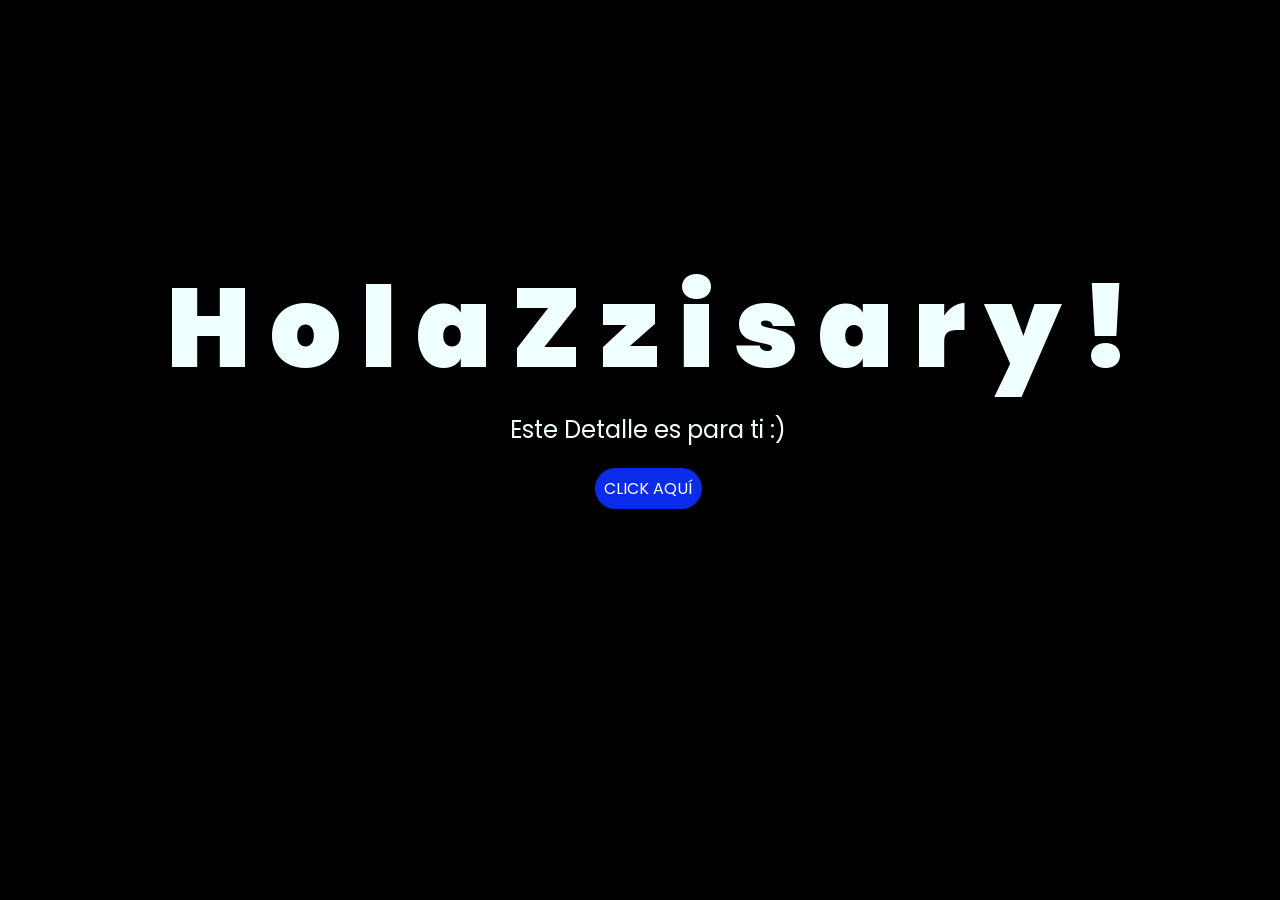
<file: index.html>
<!DOCTYPE html>
<html lang="es">

<head>
    <meta charset="UTF-8">
    <meta http-equiv="X-UA-Compatible" content="IE=edge">
    <meta name="viewport" content="width=device-width, initial-scale=1.0">
    <link rel="stylesheet" href="css/style.css">
    <link rel="icon" href="imagen/flowers.png" type="image/x-icon">
    <title>Flowers</title>
</head>

<body>
    <div class="greetings">
        <span>H</span>
        <span>o</span>
        <span>l</span>
        <span>a</span>
        <span>Z</span>
        <span>z</span>
        <span>i</span>
        <span>s</span>
        <span>a</span>
        <span>r</span>
        <span>y</span>
        <span>!</span>
    </div>
    <div class="description">
        <span>Este Detalle es para ti :)</span>
    </div>
    <div class="button">
        <button class="botones">
            <a href="flores.html" style="color: #fff;">CLICK AQUÍ</a>
        </button>
    </div>

</body>

</html>
</file>
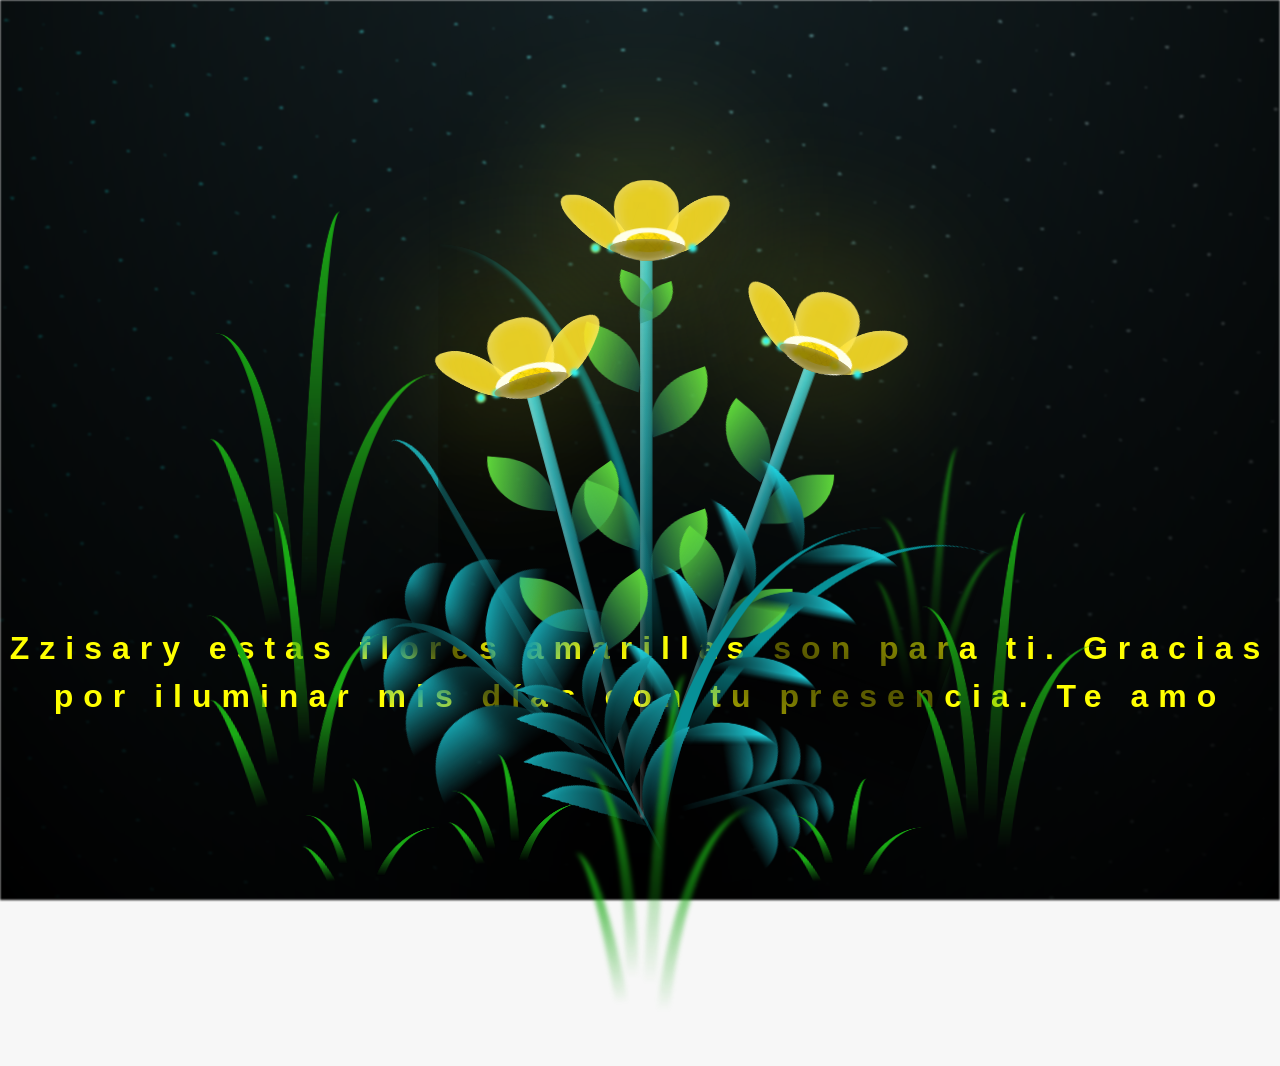
<file: flores.html>
<!DOCTYPE html>
<html lang="es">
  <head>
    <meta charset="UTF-8" />
    <meta http-equiv="X-UA-Compatible" content="IE=edge" />
    <meta name="viewport" content="width=device-width, initial-scale=1.0" />
    <link rel="stylesheet" href="css/main.css" />
    <link rel="icon" href="imagen/flowers.png" type="image/x-icon" />
    <title>Flower</title>
  </head>
  <body class="container">
    <audio src="sonido/Ed Sheeran - Perfect.mp3" autoplay></audio>
    <div id="lyrics">
     
    </div>
    <h1 class="titulo">Zzisary estas flores amarillas son para ti. Gracias por iluminar mis días con tu presencia. Te amo</h1>
  
    <div class="night"></div>
    <div class="flowers">
      <div class="flower flower--1">
        <div class="flower__leafs flower__leafs--1">
          <div class="flower__leaf flower__leaf--1"></div>
          <div class="flower__leaf flower__leaf--2"></div>
          <div class="flower__leaf flower__leaf--3"></div>
          <div class="flower__leaf flower__leaf--4"></div>
          <div class="flower__white-circle"></div>

          <div class="flower__light flower__light--1"></div>
          <div class="flower__light flower__light--2"></div>
          <div class="flower__light flower__light--3"></div>
          <div class="flower__light flower__light--4"></div>
          <div class="flower__light flower__light--5"></div>
          <div class="flower__light flower__light--6"></div>
          <div class="flower__light flower__light--7"></div>
          <div class="flower__light flower__light--8"></div>
        </div>
        <div class="flower__line">
          <div class="flower__line__leaf flower__line__leaf--1"></div>
          <div class="flower__line__leaf flower__line__leaf--2"></div>
          <div class="flower__line__leaf flower__line__leaf--3"></div>
          <div class="flower__line__leaf flower__line__leaf--4"></div>
          <div class="flower__line__leaf flower__line__leaf--5"></div>
          <div class="flower__line__leaf flower__line__leaf--6"></div>
        </div>
      </div>

      <div class="flower flower--2">
        <div class="flower__leafs flower__leafs--2">
          <div class="flower__leaf flower__leaf--1"></div>
          <div class="flower__leaf flower__leaf--2"></div>
          <div class="flower__leaf flower__leaf--3"></div>
          <div class="flower__leaf flower__leaf--4"></div>
          <div class="flower__white-circle"></div>

          <div class="flower__light flower__light--1"></div>
          <div class="flower__light flower__light--2"></div>
          <div class="flower__light flower__light--3"></div>
          <div class="flower__light flower__light--4"></div>
          <div class="flower__light flower__light--5"></div>
          <div class="flower__light flower__light--6"></div>
          <div class="flower__light flower__light--7"></div>
          <div class="flower__light flower__light--8"></div>
        </div>
        <div class="flower__line">
          <div class="flower__line__leaf flower__line__leaf--1"></div>
          <div class="flower__line__leaf flower__line__leaf--2"></div>
          <div class="flower__line__leaf flower__line__leaf--3"></div>
          <div class="flower__line__leaf flower__line__leaf--4"></div>
        </div>
      </div>

      <div class="flower flower--3">
        <div class="flower__leafs flower__leafs--3">
          <div class="flower__leaf flower__leaf--1"></div>
          <div class="flower__leaf flower__leaf--2"></div>
          <div class="flower__leaf flower__leaf--3"></div>
          <div class="flower__leaf flower__leaf--4"></div>
          <div class="flower__white-circle"></div>

          <div class="flower__light flower__light--1"></div>
          <div class="flower__light flower__light--2"></div>
          <div class="flower__light flower__light--3"></div>
          <div class="flower__light flower__light--4"></div>
          <div class="flower__light flower__light--5"></div>
          <div class="flower__light flower__light--6"></div>
          <div class="flower__light flower__light--7"></div>
          <div class="flower__light flower__light--8"></div>
        </div>
        <div class="flower__line">
          <div class="flower__line__leaf flower__line__leaf--1"></div>
          <div class="flower__line__leaf flower__line__leaf--2"></div>
          <div class="flower__line__leaf flower__line__leaf--3"></div>
          <div class="flower__line__leaf flower__line__leaf--4"></div>
        </div>
      </div>

      <div class="grow-ans" style="--d: 1.2s">
        <div class="flower__g-long">
          <div class="flower__g-long__top"></div>
          <div class="flower__g-long__bottom"></div>
        </div>
      </div>

      <div class="growing-grass">
        <div class="flower__grass flower__grass--1">
          <div class="flower__grass--top"></div>
          <div class="flower__grass--bottom"></div>
          <div class="flower__grass__leaf flower__grass__leaf--1"></div>
          <div class="flower__grass__leaf flower__grass__leaf--2"></div>
          <div class="flower__grass__leaf flower__grass__leaf--3"></div>
          <div class="flower__grass__leaf flower__grass__leaf--4"></div>
          <div class="flower__grass__leaf flower__grass__leaf--5"></div>
          <div class="flower__grass__leaf flower__grass__leaf--6"></div>
          <div class="flower__grass__leaf flower__grass__leaf--7"></div>
          <div class="flower__grass__leaf flower__grass__leaf--8"></div>
          <div class="flower__grass__overlay"></div>
        </div>
      </div>

      <div class="growing-grass">
        <div class="flower__grass flower__grass--2">
          <div class="flower__grass--top"></div>
          <div class="flower__grass--bottom"></div>
          <div class="flower__grass__leaf flower__grass__leaf--1"></div>
          <div class="flower__grass__leaf flower__grass__leaf--2"></div>
          <div class="flower__grass__leaf flower__grass__leaf--3"></div>
          <div class="flower__grass__leaf flower__grass__leaf--4"></div>
          <div class="flower__grass__leaf flower__grass__leaf--5"></div>
          <div class="flower__grass__leaf flower__grass__leaf--6"></div>
          <div class="flower__grass__leaf flower__grass__leaf--7"></div>
          <div class="flower__grass__leaf flower__grass__leaf--8"></div>
          <div class="flower__grass__overlay"></div>
        </div>
      </div>

      <div class="grow-ans" style="--d: 2.4s">
        <div class="flower__g-right flower__g-right--1">
          <div class="leaf"></div>
        </div>
      </div>

      <div class="grow-ans" style="--d: 2.8s">
        <div class="flower__g-right flower__g-right--2">
          <div class="leaf"></div>
        </div>
      </div>

      <div class="grow-ans" style="--d: 2.8s">
        <div class="flower__g-front">
          <div
            class="flower__g-front__leaf-wrapper flower__g-front__leaf-wrapper--1"
          >
            <div class="flower__g-front__leaf"></div>
          </div>
          <div
            class="flower__g-front__leaf-wrapper flower__g-front__leaf-wrapper--2"
          >
            <div class="flower__g-front__leaf"></div>
          </div>
          <div
            class="flower__g-front__leaf-wrapper flower__g-front__leaf-wrapper--3"
          >
            <div class="flower__g-front__leaf"></div>
          </div>
          <div
            class="flower__g-front__leaf-wrapper flower__g-front__leaf-wrapper--4"
          >
            <div class="flower__g-front__leaf"></div>
          </div>
          <div
            class="flower__g-front__leaf-wrapper flower__g-front__leaf-wrapper--5"
          >
            <div class="flower__g-front__leaf"></div>
          </div>
          <div
            class="flower__g-front__leaf-wrapper flower__g-front__leaf-wrapper--6"
          >
            <div class="flower__g-front__leaf"></div>
          </div>
          <div
            class="flower__g-front__leaf-wrapper flower__g-front__leaf-wrapper--7"
          >
            <div class="flower__g-front__leaf"></div>
          </div>
          <div
            class="flower__g-front__leaf-wrapper flower__g-front__leaf-wrapper--8"
          >
            <div class="flower__g-front__leaf"></div>
          </div>
          <div class="flower__g-front__line"></div>
        </div>
      </div>

      <div class="grow-ans" style="--d: 3.2s">
        <div class="flower__g-fr">
          <div class="leaf"></div>
          <div class="flower__g-fr__leaf flower__g-fr__leaf--1"></div>
          <div class="flower__g-fr__leaf flower__g-fr__leaf--2"></div>
          <div class="flower__g-fr__leaf flower__g-fr__leaf--3"></div>
          <div class="flower__g-fr__leaf flower__g-fr__leaf--4"></div>
          <div class="flower__g-fr__leaf flower__g-fr__leaf--5"></div>
          <div class="flower__g-fr__leaf flower__g-fr__leaf--6"></div>
          <div class="flower__g-fr__leaf flower__g-fr__leaf--7"></div>
          <div class="flower__g-fr__leaf flower__g-fr__leaf--8"></div>
        </div>
      </div>

      <div class="long-g long-g--0">
        <div class="grow-ans" style="--d: 3s">
          <div class="leaf leaf--0"></div>
        </div>
        <div class="grow-ans" style="--d: 2.2s">
          <div class="leaf leaf--1"></div>
        </div>
        <div class="grow-ans" style="--d: 3.4s">
          <div class="leaf leaf--2"></div>
        </div>
        <div class="grow-ans" style="--d: 3.6s">
          <div class="leaf leaf--3"></div>
        </div>
      </div>

      <div class="long-g long-g--1">
        <div class="grow-ans" style="--d: 3.6s">
          <div class="leaf leaf--0"></div>
        </div>
        <div class="grow-ans" style="--d: 3.8s">
          <div class="leaf leaf--1"></div>
        </div>
        <div class="grow-ans" style="--d: 4s">
          <div class="leaf leaf--2"></div>
        </div>
        <div class="grow-ans" style="--d: 4.2s">
          <div class="leaf leaf--3"></div>
        </div>
      </div>

      <div class="long-g long-g--2">
        <div class="grow-ans" style="--d: 4s">
          <div class="leaf leaf--0"></div>
        </div>
        <div class="grow-ans" style="--d: 4.2s">
          <div class="leaf leaf--1"></div>
        </div>
        <div class="grow-ans" style="--d: 4.4s">
          <div class="leaf leaf--2"></div>
        </div>
        <div class="grow-ans" style="--d: 4.6s">
          <div class="leaf leaf--3"></div>
        </div>
      </div>

      <div class="long-g long-g--3">
        <div class="grow-ans" style="--d: 4s">
          <div class="leaf leaf--0"></div>
        </div>
        <div class="grow-ans" style="--d: 4.2s">
          <div class="leaf leaf--1"></div>
        </div>
        <div class="grow-ans" style="--d: 3s">
          <div class="leaf leaf--2"></div>
        </div>
        <div class="grow-ans" style="--d: 3.6s">
          <div class="leaf leaf--3"></div>
        </div>
      </div>

      <div class="long-g long-g--4">
        <div class="grow-ans" style="--d: 4s">
          <div class="leaf leaf--0"></div>
        </div>
        <div class="grow-ans" style="--d: 4.2s">
          <div class="leaf leaf--1"></div>
        </div>
        <div class="grow-ans" style="--d: 3s">
          <div class="leaf leaf--2"></div>
        </div>
        <div class="grow-ans" style="--d: 3.6s">
          <div class="leaf leaf--3"></div>
        </div>
      </div>

      <div class="long-g long-g--5">
        <div class="grow-ans" style="--d: 4s">
          <div class="leaf leaf--0"></div>
        </div>
        <div class="grow-ans" style="--d: 4.2s">
          <div class="leaf leaf--1"></div>
        </div>
        <div class="grow-ans" style="--d: 3s">
          <div class="leaf leaf--2"></div>
        </div>
        <div class="grow-ans" style="--d: 3.6s">
          <div class="leaf leaf--3"></div>
        </div>
      </div>

      <div class="long-g long-g--6">
        <div class="grow-ans" style="--d: 4.2s">
          <div class="leaf leaf--0"></div>
        </div>
        <div class="grow-ans" style="--d: 4.4s">
          <div class="leaf leaf--1"></div>
        </div>
        <div class="grow-ans" style="--d: 4.6s">
          <div class="leaf leaf--2"></div>
        </div>
        <div class="grow-ans" style="--d: 4.8s">
          <div class="leaf leaf--3"></div>
        </div>
      </div>

      <div class="long-g long-g--7">
        <div class="grow-ans" style="--d: 3s">
          <div class="leaf leaf--0"></div>
        </div>
        <div class="grow-ans" style="--d: 3.2s">
          <div class="leaf leaf--1"></div>
        </div>
        <div class="grow-ans" style="--d: 3.5s">
          <div class="leaf leaf--2"></div>
        </div>
        <div class="grow-ans" style="--d: 3.6s">
          <div class="leaf leaf--3"></div>
        </div>
      </div>
    </div>
    <script src="js/anim.js"></script>
    <script src="js/main.js"></script>
  </body>
</html>
</file>
<file: css/style.css>
@import url('https://fonts.googleapis.com/css2?family=Poppins:ital,wght@0,500;1,900&display=swap');
*{
    font-family: 'Poppins',cursive;
}
body{
    color: azure;
    width: 100%;
    height: 82vh;
    display: flex;
    flex-direction: column;
    align-items: center;
    justify-content: center;
    background-color: black;
    /* padding-top: -30; */
}

.botones{
    padding: 9px;
    border-radius: 80px;
    background-color: transparent;
    border: none;
}

.botones a{
    background-color: #0a2be9;
    padding: 9px;
    border-radius: 80px;
    -webkit-border-radius: 80px;
    -moz-border-radius: 80px;
    -ms-border-radius: 80px;
    -o-border-radius: 80px;

}

.botones a:focus{
    background-color: rgb(50, 194, 194);
}

.greetings{
    font-size: 7rem;
    font-weight: 900;
}
.greetings > span{
    animation: glow 3.1s ease-in-out infinite;
}
@keyframes glow{
    0%, 100%{
        color: #fff;
        text-shadow: 0 0 12px #39c6d6, 0 0 50px #39c6d6, 0 0 100px #39c6d6;
    }
    10%, 90%{
        color: #111;
        text-shadow: none;
    }
}
.greetings > span:nth-child(2){
    animation-delay: .2s ;
}
.greetings > span:nth-child(3){
    animation-delay: .4s ;
}
.greetings > span:nth-child(4){
    animation-delay: .6s ;
}
.greetings > span:nth-child(5){
    animation-delay: .8s ;
}
.greetings > span:nth-child(6){
    animation-delay: 1s ;
}
.greetings > span:nth-child(7){
    animation-delay: 1.2 ;
}
.greetings > span:nth-child(8){
    animation-delay: 1.4 ;
}
.greetings > span:nth-child(9){
    animation-delay: 1.6 ;
}
.greetings > span:nth-child(10){
    animation-delay: 1.8 ;
}
.greetings > span:nth-child(11){
    animation-delay: 2s ;
}
.greetings > span:nth-child(12){
    animation-delay: 2.3 ;
}


.description{
    font-size: 1.5rem;
    margin-bottom: 20px;
}

.button a{
    text-decoration: none;
    font-size: 1rem;
    color: #111;
}

@media screen and (max-width:574px){
    .greetings{
        display: block;
        font-size: 4rem;
        font-weight: 800;
        text-align: center;
    }
    .description{
        font-size: 2rem;
    }
    
    .button a{
        font-size: 1rem;
    }
}
</file>
<file: css/main.css>
*,
*::after,
*::before {
  padding: 0;
  margin: 0;
  box-sizing: border-box;
}

:root {
  --dark-color: #000;
}

body {
  display: flex;
  align-items: flex-end;
  justify-content: center;
  min-height: 100vh;
  background-color: var(--dark-color);
  overflow: hidden;
  perspective: 1000px;
}

#lyrics {
  font-size: 28px;
  font-family: "Franklin Gothic Medium", "Arial Narrow", Arial, sans-serif;
  color: white;
  position: absolute;
  margin-bottom: 20%;
  z-index: 1;
  font-weight: bold;
  letter-spacing: 4px;
}
@media only screen and (max-width: 600px) {
  /* Estilos específicos para dispositivos con un ancho máximo de 600px */
  #lyrics {
      font-size: 14px; /* Reduce el tamaño del texto para dispositivos más pequeños */
      margin-bottom: 530px;
      letter-spacing: 3px;
  }

}
.titulo {
  margin-bottom: 180px;
  font-family: "Arial Narrow", Arial, sans-serif;
  color: yellow;
  position: absolute;
  font-weight: bold;
  letter-spacing: 10px;
  opacity: 0;
  animation: fadeIn 3s ease-in-out forwards;
  text-align: center;
}
@keyframes fadeIn {
  from {
    opacity: 0;
  }
  to {
    opacity: 1;
  }
}

.night {
  z-index: -1;
  position: absolute;
  left: 50%;
  top: 0;
  transform: translateX(-50%);
  width: 100%;
  height: 100%;
  filter: blur(0.1vmin);
  background-image: radial-gradient(
      ellipse at top,
      transparent 0%,
      var(--dark-color)
    ),
    radial-gradient(
      ellipse at bottom,
      var(--dark-color),
      rgba(145, 233, 255, 0.2)
    ),
    repeating-linear-gradient(
      220deg,
      rgb(0, 0, 0) 0px,
      rgb(0, 0, 0) 19px,
      transparent 19px,
      transparent 22px
    ),
    repeating-linear-gradient(
      189deg,
      rgb(0, 0, 0) 0px,
      rgb(0, 0, 0) 19px,
      transparent 19px,
      transparent 22px
    ),
    repeating-linear-gradient(
      148deg,
      rgb(0, 0, 0) 0px,
      rgb(0, 0, 0) 19px,
      transparent 19px,
      transparent 22px
    ),
    linear-gradient(90deg, rgb(0, 255, 250), rgb(240, 240, 240));
}

.flowers {
  position: relative;
  transform: scale(0.9);
  /*margin-bottom: 100px;
  */
}

@media only screen and (max-width: 600px) {
  /* Estilos específicos para dispositivos con un ancho máximo de 600px */
.flowers {
      font-size: 14px;
      margin-bottom: 35%;
      letter-spacing: 3px;
      transform: scale(1.0);
}

}

.flower {
  position: absolute;
  bottom: 10vmin;
  transform-origin: bottom center;
  z-index: 10;
  --fl-speed: 0.8s;
}
.flower--1 {
  -webkit-animation: moving-flower-1 4s linear infinite;
  animation: moving-flower-1 4s linear infinite;
}
.flower--1 .flower__line {
  height: 70vmin;
  -webkit-animation-delay: 0.3s;
  animation-delay: 0.3s;
}
.flower--1 .flower__line__leaf--1 {
  -webkit-animation: blooming-leaf-right var(--fl-speed) 1.6s backwards;
  animation: blooming-leaf-right var(--fl-speed) 1.6s backwards;
}
.flower--1 .flower__line__leaf--2 {
  -webkit-animation: blooming-leaf-right var(--fl-speed) 1.4s backwards;
  animation: blooming-leaf-right var(--fl-speed) 1.4s backwards;
}
.flower--1 .flower__line__leaf--3 {
  -webkit-animation: blooming-leaf-left var(--fl-speed) 1.2s backwards;
  animation: blooming-leaf-left var(--fl-speed) 1.2s backwards;
}
.flower--1 .flower__line__leaf--4 {
  -webkit-animation: blooming-leaf-left var(--fl-speed) 1s backwards;
  animation: blooming-leaf-left var(--fl-speed) 1s backwards;
}
.flower--1 .flower__line__leaf--5 {
  -webkit-animation: blooming-leaf-right var(--fl-speed) 1.8s backwards;
  animation: blooming-leaf-right var(--fl-speed) 1.8s backwards;
}
.flower--1 .flower__line__leaf--6 {
  -webkit-animation: blooming-leaf-left var(--fl-speed) 2s backwards;
  animation: blooming-leaf-left var(--fl-speed) 2s backwards;
}
.flower--2 {
  left: 50%;
  transform: rotate(20deg);
  -webkit-animation: moving-flower-2 4s linear infinite;
  animation: moving-flower-2 4s linear infinite;
}
.flower--2 .flower__line {
  height: 60vmin;
  -webkit-animation-delay: 0.6s;
  animation-delay: 0.6s;
}
.flower--2 .flower__line__leaf--1 {
  -webkit-animation: blooming-leaf-right var(--fl-speed) 1.9s backwards;
  animation: blooming-leaf-right var(--fl-speed) 1.9s backwards;
}
.flower--2 .flower__line__leaf--2 {
  -webkit-animation: blooming-leaf-right var(--fl-speed) 1.7s backwards;
  animation: blooming-leaf-right var(--fl-speed) 1.7s backwards;
}
.flower--2 .flower__line__leaf--3 {
  -webkit-animation: blooming-leaf-left var(--fl-speed) 1.5s backwards;
  animation: blooming-leaf-left var(--fl-speed) 1.5s backwards;
}
.flower--2 .flower__line__leaf--4 {
  -webkit-animation: blooming-leaf-left var(--fl-speed) 1.3s backwards;
  animation: blooming-leaf-left var(--fl-speed) 1.3s backwards;
}
.flower--3 {
  left: 50%;
  transform: rotate(-15deg);
  -webkit-animation: moving-flower-3 4s linear infinite;
  animation: moving-flower-3 4s linear infinite;
}
.flower--3 .flower__line {
  -webkit-animation-delay: 0.9s;
  animation-delay: 0.9s;
}
.flower--3 .flower__line__leaf--1 {
  -webkit-animation: blooming-leaf-right var(--fl-speed) 2.5s backwards;
  animation: blooming-leaf-right var(--fl-speed) 2.5s backwards;
}
.flower--3 .flower__line__leaf--2 {
  -webkit-animation: blooming-leaf-right var(--fl-speed) 2.3s backwards;
  animation: blooming-leaf-right var(--fl-speed) 2.3s backwards;
}
.flower--3 .flower__line__leaf--3 {
  -webkit-animation: blooming-leaf-left var(--fl-speed) 2.1s backwards;
  animation: blooming-leaf-left var(--fl-speed) 2.1s backwards;
}
.flower--3 .flower__line__leaf--4 {
  -webkit-animation: blooming-leaf-left var(--fl-speed) 1.9s backwards;
  animation: blooming-leaf-left var(--fl-speed) 1.9s backwards;
}
.flower__leafs {
  position: relative;
  -webkit-animation: blooming-flower 2s backwards;
  animation: blooming-flower 2s backwards;
}
.flower__leafs--1 {
  -webkit-animation-delay: 1.1s;
  animation-delay: 1.1s;
}
.flower__leafs--2 {
  -webkit-animation-delay: 1.4s;
  animation-delay: 1.4s;
}
.flower__leafs--3 {
  -webkit-animation-delay: 1.7s;
  animation-delay: 1.7s;
}
.flower__leafs::after {
  content: "";
  position: absolute;
  left: 0;
  top: 0;
  transform: translate(-50%, -100%);
  width: 8vmin;
  height: 8vmin;
  background-color: #f9fd25;
  /* background-color: #fd2525; */
  filter: blur(10vmin);
}
.flower__leaf {
  position: absolute;
  bottom: 0;
  left: 50%;
  width: 8vmin;
  height: 11vmin;
  border-radius: 51% 49% 47% 53%/44% 45% 55% 69%;
  background-color: #253bfd;
  background-color: #fddd25;
  transform-origin: bottom center;
  opacity: 0.9;
  box-shadow: inset 0 0 2vmin rgba(255, 255, 255, 0.5);
}
.flower__leaf--1 {
  transform: translate(-10%, 1%) rotateY(40deg) rotateX(-50deg);
}
.flower__leaf--2 {
  transform: translate(-50%, -4%) rotateX(40deg);
}
.flower__leaf--3 {
  transform: translate(-90%, 0%) rotateY(45deg) rotateX(50deg);
}
.flower__leaf--4 {
  width: 8vmin;
  height: 8vmin;
  transform-origin: bottom left;
  border-radius: 4vmin 10vmin 4vmin 4vmin;
  transform: translate(0%, 18%) rotateX(70deg) rotate(-43deg);
  background-color: #7c6901;
  z-index: 1;
  opacity: 0.8;
}
.flower__white-circle {
  position: absolute;
  left: -3.5vmin;
  top: -3vmin;
  width: 9vmin;
  height: 4vmin;
  border-radius: 50%;
  background-color: #fff;
}
.flower__white-circle::after {
  content: "";
  position: absolute;
  left: 50%;
  top: 45%;
  transform: translate(-50%, -50%);
  width: 60%;
  height: 60%;
  border-radius: inherit;
  background-image: repeating-linear-gradient(
      135deg,
      rgba(0, 0, 0, 0.03) 0px,
      rgba(0, 0, 0, 0.03) 1px,
      transparent 1px,
      transparent 12px
    ),
    repeating-linear-gradient(
      45deg,
      rgba(0, 0, 0, 0.03) 0px,
      rgba(0, 0, 0, 0.03) 1px,
      transparent 1px,
      transparent 12px
    ),
    repeating-linear-gradient(
      67.5deg,
      rgba(0, 0, 0, 0.03) 0px,
      rgba(0, 0, 0, 0.03) 1px,
      transparent 1px,
      transparent 12px
    ),
    repeating-linear-gradient(
      135deg,
      rgba(0, 0, 0, 0.03) 0px,
      rgba(0, 0, 0, 0.03) 1px,
      transparent 1px,
      transparent 12px
    ),
    repeating-linear-gradient(
      45deg,
      rgba(0, 0, 0, 0.03) 0px,
      rgba(0, 0, 0, 0.03) 1px,
      transparent 1px,
      transparent 12px
    ),
    repeating-linear-gradient(
      112.5deg,
      rgba(0, 0, 0, 0.03) 0px,
      rgba(0, 0, 0, 0.03) 1px,
      transparent 1px,
      transparent 12px
    ),
    repeating-linear-gradient(
      112.5deg,
      rgba(0, 0, 0, 0.03) 0px,
      rgba(0, 0, 0, 0.03) 1px,
      transparent 1px,
      transparent 12px
    ),
    repeating-linear-gradient(
      45deg,
      rgba(0, 0, 0, 0.03) 0px,
      rgba(0, 0, 0, 0.03) 1px,
      transparent 1px,
      transparent 12px
    ),
    repeating-linear-gradient(
      22.5deg,
      rgba(0, 0, 0, 0.03) 0px,
      rgba(0, 0, 0, 0.03) 1px,
      transparent 1px,
      transparent 12px
    ),
    repeating-linear-gradient(
      45deg,
      rgba(0, 0, 0, 0.03) 0px,
      rgba(0, 0, 0, 0.03) 1px,
      transparent 1px,
      transparent 12px
    ),
    repeating-linear-gradient(
      22.5deg,
      rgba(0, 0, 0, 0.03) 0px,
      rgba(0, 0, 0, 0.03) 1px,
      transparent 1px,
      transparent 12px
    ),
    repeating-linear-gradient(
      135deg,
      rgba(0, 0, 0, 0.03) 0px,
      rgba(0, 0, 0, 0.03) 1px,
      transparent 1px,
      transparent 12px
    ),
    repeating-linear-gradient(
      157.5deg,
      rgba(0, 0, 0, 0.03) 0px,
      rgba(0, 0, 0, 0.03) 1px,
      transparent 1px,
      transparent 12px
    ),
    repeating-linear-gradient(
      67.5deg,
      rgba(0, 0, 0, 0.03) 0px,
      rgba(0, 0, 0, 0.03) 1px,
      transparent 1px,
      transparent 12px
    ),
    repeating-linear-gradient(
      67.5deg,
      rgba(0, 0, 0, 0.03) 0px,
      rgba(0, 0, 0, 0.03) 1px,
      transparent 1px,
      transparent 12px
    ),
    linear-gradient(90deg, rgb(255, 235, 18), rgb(255, 206, 0));
}
.flower__line {
  height: 55vmin;
  width: 1.5vmin;
  background-image: linear-gradient(
      to left,
      rgba(0, 0, 0, 0.2),
      transparent,
      rgba(255, 255, 255, 0.2)
    ),
    linear-gradient(to top, transparent 10%, #14757a, #39c6d6);
  box-shadow: inset 0 0 2px rgba(0, 0, 0, 0.5);
  -webkit-animation: grow-flower-tree 4s backwards;
  animation: grow-flower-tree 4s backwards;
}
.flower__line__leaf {
  --w: 7vmin;
  --h: calc(var(--w) + 2vmin);
  position: absolute;
  top: 20%;
  left: 90%;
  width: var(--w);
  height: var(--h);
  border-top-right-radius: var(--h);
  border-bottom-left-radius: var(--h);
  background-image: linear-gradient(to top, rgba(20, 117, 122, 0.4), #5ed639);
}
.flower__line__leaf--1 {
  transform: rotate(70deg) rotateY(30deg);
}
.flower__line__leaf--2 {
  top: 45%;
  transform: rotate(70deg) rotateY(30deg);
}
.flower__line__leaf--3,
.flower__line__leaf--4,
.flower__line__leaf--6 {
  border-top-right-radius: 0;
  border-bottom-left-radius: 0;
  border-top-left-radius: var(--h);
  border-bottom-right-radius: var(--h);
  left: -460%;
  top: 12%;
  transform: rotate(-70deg) rotateY(30deg);
}
.flower__line__leaf--4 {
  top: 40%;
}
.flower__line__leaf--5 {
  top: 0;
  transform-origin: left;
  transform: rotate(70deg) rotateY(30deg) scale(0.6);
}
.flower__line__leaf--6 {
  top: -2%;
  left: -450%;
  transform-origin: right;
  transform: rotate(-70deg) rotateY(30deg) scale(0.6);
}
.flower__light {
  position: absolute;
  bottom: 0vmin;
  width: 1vmin;
  height: 1vmin;
  background-color: rgb(255, 251, 0);
  border-radius: 50%;
  filter: blur(0.2vmin);
  -webkit-animation: light-ans 4s linear infinite backwards;
  animation: light-ans 4s linear infinite backwards;
}
.flower__light:nth-child(odd) {
  background-color: #23f0ff;
}
.flower__light--1 {
  left: -2vmin;
  -webkit-animation-delay: 1s;
  animation-delay: 1s;
}
.flower__light--2 {
  left: 3vmin;
  -webkit-animation-delay: 0.5s;
  animation-delay: 0.5s;
}
.flower__light--3 {
  left: -6vmin;
  -webkit-animation-delay: 0.3s;
  animation-delay: 0.3s;
}
.flower__light--4 {
  left: 6vmin;
  -webkit-animation-delay: 0.9s;
  animation-delay: 0.9s;
}
.flower__light--5 {
  left: -1vmin;
  -webkit-animation-delay: 1.5s;
  animation-delay: 1.5s;
}
.flower__light--6 {
  left: -4vmin;
  -webkit-animation-delay: 3s;
  animation-delay: 3s;
}
.flower__light--7 {
  left: 3vmin;
  -webkit-animation-delay: 2s;
  animation-delay: 2s;
}
.flower__light--8 {
  left: -6vmin;
  -webkit-animation-delay: 3.5s;
  animation-delay: 3.5s;
}
.flower__grass {
  --c: #159faa;
  --line-w: 1.5vmin;
  position: absolute;
  bottom: 12vmin;
  left: -7vmin;
  display: flex;
  flex-direction: column;
  align-items: flex-end;
  z-index: 20;
  transform-origin: bottom center;
  transform: rotate(-48deg) rotateY(40deg);
}
.flower__grass--1 {
  -webkit-animation: moving-grass 2s linear infinite;
  animation: moving-grass 2s linear infinite;
}
.flower__grass--2 {
  left: 2vmin;
  bottom: 10vmin;
  transform: scale(0.5) rotate(75deg) rotateX(10deg) rotateY(-200deg);
  opacity: 0.8;
  z-index: 0;
  -webkit-animation: moving-grass--2 1.5s linear infinite;
  animation: moving-grass--2 1.5s linear infinite;
}
.flower__grass--top {
  width: 7vmin;
  height: 10vmin;
  border-top-right-radius: 100%;
  border-right: var(--line-w) solid var(--c);
  transform-origin: bottom center;
  transform: rotate(-2deg);
}
.flower__grass--bottom {
  margin-top: -2px;
  width: var(--line-w);
  height: 25vmin;
  background-image: linear-gradient(to top, transparent, var(--c));
}
.flower__grass__leaf {
  --size: 10vmin;
  position: absolute;
  width: calc(var(--size) * 2.1);
  height: var(--size);
  border-top-left-radius: var(--size);
  border-top-right-radius: var(--size);
  background-image: linear-gradient(
    to top,
    transparent,
    transparent 30%,
    var(--c)
  );
  z-index: 100;
}
.flower__grass__leaf--1 {
  top: -6%;
  left: 30%;
  --size: 6vmin;
  transform: rotate(-20deg);
  -webkit-animation: growing-grass-ans--1 2s 2.6s backwards;
  animation: growing-grass-ans--1 2s 2.6s backwards;
}
@-webkit-keyframes growing-grass-ans--1 {
  0% {
    transform-origin: bottom left;
    transform: rotate(-20deg) scale(0);
  }
}
@keyframes growing-grass-ans--1 {
  0% {
    transform-origin: bottom left;
    transform: rotate(-20deg) scale(0);
  }
}
.flower__grass__leaf--2 {
  top: -5%;
  left: -110%;
  --size: 6vmin;
  transform: rotate(10deg);
  -webkit-animation: growing-grass-ans--2 2s 2.4s linear backwards;
  animation: growing-grass-ans--2 2s 2.4s linear backwards;
}
@-webkit-keyframes growing-grass-ans--2 {
  0% {
    transform-origin: bottom right;
    transform: rotate(10deg) scale(0);
  }
}
@keyframes growing-grass-ans--2 {
  0% {
    transform-origin: bottom right;
    transform: rotate(10deg) scale(0);
  }
}
.flower__grass__leaf--3 {
  top: 5%;
  left: 60%;
  --size: 8vmin;
  transform: rotate(-18deg) rotateX(-20deg);
  -webkit-animation: growing-grass-ans--3 2s 2.2s linear backwards;
  animation: growing-grass-ans--3 2s 2.2s linear backwards;
}
@-webkit-keyframes growing-grass-ans--3 {
  0% {
    transform-origin: bottom left;
    transform: rotate(-18deg) rotateX(-20deg) scale(0);
  }
}
@keyframes growing-grass-ans--3 {
  0% {
    transform-origin: bottom left;
    transform: rotate(-18deg) rotateX(-20deg) scale(0);
  }
}
.flower__grass__leaf--4 {
  top: 6%;
  left: -135%;
  --size: 8vmin;
  transform: rotate(2deg);
  -webkit-animation: growing-grass-ans--4 2s 2s linear backwards;
  animation: growing-grass-ans--4 2s 2s linear backwards;
}
@-webkit-keyframes growing-grass-ans--4 {
  0% {
    transform-origin: bottom right;
    transform: rotate(2deg) scale(0);
  }
}
@keyframes growing-grass-ans--4 {
  0% {
    transform-origin: bottom right;
    transform: rotate(2deg) scale(0);
  }
}
.flower__grass__leaf--5 {
  top: 20%;
  left: 60%;
  --size: 10vmin;
  transform: rotate(-24deg) rotateX(-20deg);
  -webkit-animation: growing-grass-ans--5 2s 1.8s linear backwards;
  animation: growing-grass-ans--5 2s 1.8s linear backwards;
}
@-webkit-keyframes growing-grass-ans--5 {
  0% {
    transform-origin: bottom left;
    transform: rotate(-24deg) rotateX(-20deg) scale(0);
  }
}
@keyframes growing-grass-ans--5 {
  0% {
    transform-origin: bottom left;
    transform: rotate(-24deg) rotateX(-20deg) scale(0);
  }
}
.flower__grass__leaf--6 {
  top: 22%;
  left: -180%;
  --size: 10vmin;
  transform: rotate(10deg);
  -webkit-animation: growing-grass-ans--6 2s 1.6s linear backwards;
  animation: growing-grass-ans--6 2s 1.6s linear backwards;
}
@-webkit-keyframes growing-grass-ans--6 {
  0% {
    transform-origin: bottom right;
    transform: rotate(10deg) scale(0);
  }
}
@keyframes growing-grass-ans--6 {
  0% {
    transform-origin: bottom right;
    transform: rotate(10deg) scale(0);
  }
}
.flower__grass__leaf--7 {
  top: 39%;
  left: 70%;
  --size: 10vmin;
  transform: rotate(-10deg);
  -webkit-animation: growing-grass-ans--7 2s 1.4s linear backwards;
  animation: growing-grass-ans--7 2s 1.4s linear backwards;
}
@-webkit-keyframes growing-grass-ans--7 {
  0% {
    transform-origin: bottom left;
    transform: rotate(-10deg) scale(0);
  }
}
@keyframes growing-grass-ans--7 {
  0% {
    transform-origin: bottom left;
    transform: rotate(-10deg) scale(0);
  }
}
.flower__grass__leaf--8 {
  top: 40%;
  left: -215%;
  --size: 11vmin;
  transform: rotate(10deg);
  -webkit-animation: growing-grass-ans--8 2s 1.2s linear backwards;
  animation: growing-grass-ans--8 2s 1.2s linear backwards;
}
@-webkit-keyframes growing-grass-ans--8 {
  0% {
    transform-origin: bottom right;
    transform: rotate(10deg) scale(0);
  }
}
@keyframes growing-grass-ans--8 {
  0% {
    transform-origin: bottom right;
    transform: rotate(10deg) scale(0);
  }
}
.flower__grass__overlay {
  position: absolute;
  top: -10%;
  right: 0%;
  width: 100%;
  height: 100%;
  background-color: rgba(0, 0, 0, 0.6);
  filter: blur(1.5vmin);
  z-index: 100;
}
.flower__g-long {
  --w: 2vmin;
  --h: 6vmin;
  --c: #159faa;
  position: absolute;
  bottom: 10vmin;
  left: -3vmin;
  transform-origin: bottom center;
  transform: rotate(-30deg) rotateY(-20deg);
  display: flex;
  flex-direction: column;
  align-items: flex-end;
  -webkit-animation: flower-g-long-ans 3s linear infinite;
  animation: flower-g-long-ans 3s linear infinite;
}
@-webkit-keyframes flower-g-long-ans {
  0%,
  100% {
    transform: rotate(-30deg) rotateY(-20deg);
  }
  50% {
    transform: rotate(-32deg) rotateY(-20deg);
  }
}
@keyframes flower-g-long-ans {
  0%,
  100% {
    transform: rotate(-30deg) rotateY(-20deg);
  }
  50% {
    transform: rotate(-32deg) rotateY(-20deg);
  }
}
.flower__g-long__top {
  top: calc(var(--h) * -1);
  width: calc(var(--w) + 1vmin);
  height: var(--h);
  border-top-right-radius: 100%;
  border-right: 0.7vmin solid var(--c);
  transform: translate(-0.7vmin, 1vmin);
}
.flower__g-long__bottom {
  width: var(--w);
  height: 50vmin;
  transform-origin: bottom center;
  background-image: linear-gradient(to top, transparent 30%, var(--c));
  box-shadow: inset 0 0 2px rgba(0, 0, 0, 0.5);
  -webkit-clip-path: polygon(35% 0, 65% 1%, 100% 100%, 0% 100%);
  clip-path: polygon(35% 0, 65% 1%, 100% 100%, 0% 100%);
}
.flower__g-right {
  position: absolute;
  bottom: 6vmin;
  left: -2vmin;
  transform-origin: bottom left;
  transform: rotate(20deg);
}
.flower__g-right .leaf {
  width: 30vmin;
  height: 50vmin;
  border-top-left-radius: 100%;
  border-left: 2vmin solid #079097;
  background-image: linear-gradient(
    to bottom,
    transparent,
    var(--dark-color) 60%
  );
  -webkit-mask-image: linear-gradient(to top, transparent 30%, #079097 60%);
}
.flower__g-right--1 {
  -webkit-animation: flower-g-right-ans 2.5s linear infinite;
  animation: flower-g-right-ans 2.5s linear infinite;
}
.flower__g-right--2 {
  left: 5vmin;
  transform: rotateY(-180deg);
  -webkit-animation: flower-g-right-ans--2 3s linear infinite;
  animation: flower-g-right-ans--2 3s linear infinite;
}
.flower__g-right--2 .leaf {
  height: 75vmin;
  filter: blur(0.3vmin);
  opacity: 0.8;
}
@-webkit-keyframes flower-g-right-ans {
  0%,
  100% {
    transform: rotate(20deg);
  }
  50% {
    transform: rotate(24deg) rotateX(-20deg);
  }
}
@keyframes flower-g-right-ans {
  0%,
  100% {
    transform: rotate(20deg);
  }
  50% {
    transform: rotate(24deg) rotateX(-20deg);
  }
}
@-webkit-keyframes flower-g-right-ans--2 {
  0%,
  100% {
    transform: rotateY(-180deg) rotate(0deg) rotateX(-20deg);
  }
  50% {
    transform: rotateY(-180deg) rotate(6deg) rotateX(-20deg);
  }
}
@keyframes flower-g-right-ans--2 {
  0%,
  100% {
    transform: rotateY(-180deg) rotate(0deg) rotateX(-20deg);
  }
  50% {
    transform: rotateY(-180deg) rotate(6deg) rotateX(-20deg);
  }
}
.flower__g-front {
  position: absolute;
  bottom: 6vmin;
  left: 2.5vmin;
  z-index: 100;
  transform-origin: bottom center;
  transform: rotate(-28deg) rotateY(30deg) scale(1.04);
  -webkit-animation: flower__g-front-ans 2s linear infinite;
  animation: flower__g-front-ans 2s linear infinite;
}
@-webkit-keyframes flower__g-front-ans {
  0%,
  100% {
    transform: rotate(-28deg) rotateY(30deg) scale(1.04);
  }
  50% {
    transform: rotate(-35deg) rotateY(40deg) scale(1.04);
  }
}
@keyframes flower__g-front-ans {
  0%,
  100% {
    transform: rotate(-28deg) rotateY(30deg) scale(1.04);
  }
  50% {
    transform: rotate(-35deg) rotateY(40deg) scale(1.04);
  }
}
.flower__g-front__line {
  width: 0.3vmin;
  height: 20vmin;
  background-image: linear-gradient(
    to top,
    transparent,
    #079097,
    transparent 100%
  );
  position: relative;
}
.flower__g-front__leaf-wrapper {
  position: absolute;
  top: 0;
  left: 0;
  transform-origin: bottom left;
  transform: rotate(10deg);
}
.flower__g-front__leaf-wrapper:nth-child(even) {
  left: 0vmin;
  transform: rotateY(-180deg) rotate(5deg);
  -webkit-animation: flower__g-front__leaf-left-ans 1s ease-in backwards;
  animation: flower__g-front__leaf-left-ans 1s ease-in backwards;
}
.flower__g-front__leaf-wrapper:nth-child(odd) {
  -webkit-animation: flower__g-front__leaf-ans 1s ease-in backwards;
  animation: flower__g-front__leaf-ans 1s ease-in backwards;
}
.flower__g-front__leaf-wrapper--1 {
  top: -8vmin;
  transform: scale(0.7);
  -webkit-animation: flower__g-front__leaf-ans 1s 5.5s ease-in backwards !important;
  animation: flower__g-front__leaf-ans 1s 5.5s ease-in backwards !important;
}
.flower__g-front__leaf-wrapper--2 {
  top: -8vmin;
  transform: rotateY(-180deg) scale(0.7) !important;
  -webkit-animation: flower__g-front__leaf-left-ans-2 1s 4.6s ease-in backwards !important;
  animation: flower__g-front__leaf-left-ans-2 1s 4.6s ease-in backwards !important;
}
.flower__g-front__leaf-wrapper--3 {
  top: -3vmin;
  -webkit-animation: flower__g-front__leaf-ans 1s 4.6s ease-in backwards;
  animation: flower__g-front__leaf-ans 1s 4.6s ease-in backwards;
}
.flower__g-front__leaf-wrapper--4 {
  top: -3vmin;
  transform: rotateY(-180deg) scale(0.9) !important;
  -webkit-animation: flower__g-front__leaf-left-ans-2 1s 4.6s ease-in backwards !important;
  animation: flower__g-front__leaf-left-ans-2 1s 4.6s ease-in backwards !important;
}
@-webkit-keyframes flower__g-front__leaf-left-ans-2 {
  0% {
    transform: rotateY(-180deg) scale(0);
  }
}
@keyframes flower__g-front__leaf-left-ans-2 {
  0% {
    transform: rotateY(-180deg) scale(0);
  }
}
.flower__g-front__leaf-wrapper--5,
.flower__g-front__leaf-wrapper--6 {
  top: 2vmin;
}
.flower__g-front__leaf-wrapper--7,
.flower__g-front__leaf-wrapper--8 {
  top: 6.5vmin;
}
.flower__g-front__leaf-wrapper--2 {
  -webkit-animation-delay: 5.2s !important;
  animation-delay: 5.2s !important;
}
.flower__g-front__leaf-wrapper--3 {
  -webkit-animation-delay: 4.9s !important;
  animation-delay: 4.9s !important;
}
.flower__g-front__leaf-wrapper--5 {
  -webkit-animation-delay: 4.3s !important;
  animation-delay: 4.3s !important;
}
.flower__g-front__leaf-wrapper--6 {
  -webkit-animation-delay: 4.1s !important;
  animation-delay: 4.1s !important;
}
.flower__g-front__leaf-wrapper--7 {
  -webkit-animation-delay: 3.8s !important;
  animation-delay: 3.8s !important;
}
.flower__g-front__leaf-wrapper--8 {
  -webkit-animation-delay: 3.5s !important;
  animation-delay: 3.5s !important;
}
@-webkit-keyframes flower__g-front__leaf-ans {
  0% {
    transform: rotate(10deg) scale(0);
  }
}
@keyframes flower__g-front__leaf-ans {
  0% {
    transform: rotate(10deg) scale(0);
  }
}
@-webkit-keyframes flower__g-front__leaf-left-ans {
  0% {
    transform: rotateY(-180deg) rotate(5deg) scale(0);
  }
}
@keyframes flower__g-front__leaf-left-ans {
  0% {
    transform: rotateY(-180deg) rotate(5deg) scale(0);
  }
}
.flower__g-front__leaf {
  width: 10vmin;
  height: 10vmin;
  border-radius: 100% 0% 0% 100%/100% 100% 0% 0%;
  box-shadow: inset 0 2px 1vmin hsla(184deg, 97%, 58%, 0.2);
  background-image: linear-gradient(
      to bottom left,
      transparent,
      var(--dark-color)
    ),
    linear-gradient(to bottom right, #159faa 50%, transparent 50%, transparent);
  -webkit-mask-image: linear-gradient(
    to bottom right,
    #159faa 50%,
    transparent 50%,
    transparent
  );
  mask-image: linear-gradient(
    to bottom right,
    #159faa 50%,
    transparent 50%,
    transparent
  );
}
.flower__g-fr {
  position: absolute;
  bottom: -4vmin;
  left: vmin;
  transform-origin: bottom left;
  z-index: 10;
  -webkit-animation: flower__g-fr-ans 2s linear infinite;
  animation: flower__g-fr-ans 2s linear infinite;
}
@-webkit-keyframes flower__g-fr-ans {
  0%,
  100% {
    transform: rotate(2deg);
  }
  50% {
    transform: rotate(4deg);
  }
}
@keyframes flower__g-fr-ans {
  0%,
  100% {
    transform: rotate(2deg);
  }
  50% {
    transform: rotate(4deg);
  }
}
.flower__g-fr .leaf {
  width: 30vmin;
  height: 50vmin;
  border-top-left-radius: 100%;
  border-left: 2vmin solid #079097;
  -webkit-mask-image: linear-gradient(to top, transparent 25%, #079097 50%);
  position: relative;
  z-index: 1;
}
.flower__g-fr__leaf {
  position: absolute;
  top: 0;
  left: 0;
  width: 10vmin;
  height: 10vmin;
  border-radius: 100% 0% 0% 100%/100% 100% 0% 0%;
  box-shadow: inset 0 2px 1vmin hsla(184deg, 97%, 58%, 0.2);
  background-image: linear-gradient(
      to bottom left,
      transparent,
      var(--dark-color) 98%
    ),
    linear-gradient(to bottom right, #23f0ff 45%, transparent 50%, transparent);
  -webkit-mask-image: linear-gradient(
    135deg,
    #159faa 40%,
    transparent 50%,
    transparent
  );
}
.flower__g-fr__leaf--1 {
  left: 20vmin;
  transform: rotate(45deg);
  -webkit-animation: flower__g-fr-leaft-ans-1 0.5s 5.2s linear backwards;
  animation: flower__g-fr-leaft-ans-1 0.5s 5.2s linear backwards;
}
@-webkit-keyframes flower__g-fr-leaft-ans-1 {
  0% {
    transform-origin: left;
    transform: rotate(45deg) scale(0);
  }
}
@keyframes flower__g-fr-leaft-ans-1 {
  0% {
    transform-origin: left;
    transform: rotate(45deg) scale(0);
  }
}
.flower__g-fr__leaf--2 {
  left: 12vmin;
  top: -7vmin;
  transform: rotate(25deg) rotateY(-180deg);
  -webkit-animation: flower__g-fr-leaft-ans-6 0.5s 5s linear backwards;
  animation: flower__g-fr-leaft-ans-6 0.5s 5s linear backwards;
}
.flower__g-fr__leaf--3 {
  left: 15vmin;
  top: 6vmin;
  transform: rotate(55deg);
  -webkit-animation: flower__g-fr-leaft-ans-5 0.5s 4.8s linear backwards;
  animation: flower__g-fr-leaft-ans-5 0.5s 4.8s linear backwards;
}
.flower__g-fr__leaf--4 {
  left: 6vmin;
  top: -2vmin;
  transform: rotate(25deg) rotateY(-180deg);
  -webkit-animation: flower__g-fr-leaft-ans-6 0.5s 4.6s linear backwards;
  animation: flower__g-fr-leaft-ans-6 0.5s 4.6s linear backwards;
}
.flower__g-fr__leaf--5 {
  left: 10vmin;
  top: 14vmin;
  transform: rotate(55deg);
  -webkit-animation: flower__g-fr-leaft-ans-5 0.5s 4.4s linear backwards;
  animation: flower__g-fr-leaft-ans-5 0.5s 4.4s linear backwards;
}
@-webkit-keyframes flower__g-fr-leaft-ans-5 {
  0% {
    transform-origin: left;
    transform: rotate(55deg) scale(0);
  }
}
@keyframes flower__g-fr-leaft-ans-5 {
  0% {
    transform-origin: left;
    transform: rotate(55deg) scale(0);
  }
}
.flower__g-fr__leaf--6 {
  left: 0vmin;
  top: 6vmin;
  transform: rotate(25deg) rotateY(-180deg);
  -webkit-animation: flower__g-fr-leaft-ans-6 0.5s 4.2s linear backwards;
  animation: flower__g-fr-leaft-ans-6 0.5s 4.2s linear backwards;
}
@-webkit-keyframes flower__g-fr-leaft-ans-6 {
  0% {
    transform-origin: right;
    transform: rotate(25deg) rotateY(-180deg) scale(0);
  }
}
@keyframes flower__g-fr-leaft-ans-6 {
  0% {
    transform-origin: right;
    transform: rotate(25deg) rotateY(-180deg) scale(0);
  }
}
.flower__g-fr__leaf--7 {
  left: 5vmin;
  top: 22vmin;
  transform: rotate(45deg);
  -webkit-animation: flower__g-fr-leaft-ans-7 0.5s 4s linear backwards;
  animation: flower__g-fr-leaft-ans-7 0.5s 4s linear backwards;
}
@-webkit-keyframes flower__g-fr-leaft-ans-7 {
  0% {
    transform-origin: left;
    transform: rotate(45deg) scale(0);
  }
}
@keyframes flower__g-fr-leaft-ans-7 {
  0% {
    transform-origin: left;
    transform: rotate(45deg) scale(0);
  }
}
.flower__g-fr__leaf--8 {
  left: -4vmin;
  top: 15vmin;
  transform: rotate(15deg) rotateY(-180deg);
  -webkit-animation: flower__g-fr-leaft-ans-8 0.5s 3.8s linear backwards;
  animation: flower__g-fr-leaft-ans-8 0.5s 3.8s linear backwards;
}
@-webkit-keyframes flower__g-fr-leaft-ans-8 {
  0% {
    transform-origin: right;
    transform: rotate(15deg) rotateY(-180deg) scale(0);
  }
}
@keyframes flower__g-fr-leaft-ans-8 {
  0% {
    transform-origin: right;
    transform: rotate(15deg) rotateY(-180deg) scale(0);
  }
}

.long-g {
  position: absolute;
  bottom: 25vmin;
  left: -42vmin;
  transform-origin: bottom left;
}
.long-g--1 {
  bottom: 0vmin;
  transform: scale(0.8) rotate(-5deg);
}
.long-g--1 .leaf {
  -webkit-mask-image: linear-gradient(
    to top,
    transparent 40%,
    #079097 80%
  ) !important;
}
.long-g--1 .leaf--1 {
  --w: 5vmin;
  --h: 60vmin;
  left: -2vmin;
  transform: rotate(3deg) rotateY(-180deg);
}
.long-g--2,
.long-g--3 {
  bottom: -3vmin;
  left: -35vmin;
  transform-origin: center;
  transform: scale(0.6) rotateX(60deg);
}
.long-g--2 .leaf,
.long-g--3 .leaf {
  -webkit-mask-image: linear-gradient(
    to top,
    transparent 50%,
    #079097 80%
  ) !important;
}
.long-g--2 .leaf--1,
.long-g--3 .leaf--1 {
  left: -1vmin;
  transform: rotateY(-180deg);
}
.long-g--3 {
  left: -17vmin;
  bottom: 0vmin;
}
.long-g--3 .leaf {
  -webkit-mask-image: linear-gradient(
    to top,
    transparent 40%,
    #079097 80%
  ) !important;
}
.long-g--4 {
  left: 25vmin;
  bottom: -3vmin;
  transform-origin: center;
  transform: scale(0.6) rotateX(60deg);
}
.long-g--4 .leaf {
  -webkit-mask-image: linear-gradient(
    to top,
    transparent 50%,
    #079097 80%
  ) !important;
}
.long-g--5 {
  left: 42vmin;
  bottom: 0vmin;
  transform: scale(0.8) rotate(2deg);
}
.long-g--6 {
  left: 0vmin;
  bottom: -20vmin;
  z-index: 100;
  filter: blur(0.3vmin);
  transform: scale(0.8) rotate(2deg);
}
.long-g--7 {
  left: 35vmin;
  bottom: 20vmin;
  z-index: -1;
  filter: blur(0.3vmin);
  transform: scale(0.6) rotate(2deg);
  opacity: 0.7;
}
.long-g .leaf {
  --w: 15vmin;
  --h: 40vmin;
  --c: #1aaa15;
  position: absolute;
  bottom: 0;
  width: var(--w);
  height: var(--h);
  border-top-left-radius: 100%;
  border-left: 2vmin solid var(--c);
  -webkit-mask-image: linear-gradient(
    to top,
    transparent 20%,
    var(--dark-color)
  );
  transform-origin: bottom center;
}
.long-g .leaf--0 {
  left: 2vmin;
  -webkit-animation: leaf-ans-1 4s linear infinite;
  animation: leaf-ans-1 4s linear infinite;
}
.long-g .leaf--1 {
  --w: 5vmin;
  --h: 60vmin;
  -webkit-animation: leaf-ans-1 4s linear infinite;
  animation: leaf-ans-1 4s linear infinite;
}
.long-g .leaf--2 {
  --w: 10vmin;
  --h: 40vmin;
  left: -0.5vmin;
  bottom: 5vmin;
  transform-origin: bottom left;
  transform: rotateY(-180deg);
  -webkit-animation: leaf-ans-2 3s linear infinite;
  animation: leaf-ans-2 3s linear infinite;
}
.long-g .leaf--3 {
  --w: 5vmin;
  --h: 30vmin;
  left: -1vmin;
  bottom: 3.2vmin;
  transform-origin: bottom left;
  transform: rotate(-10deg) rotateY(-180deg);
  -webkit-animation: leaf-ans-3 3s linear infinite;
  animation: leaf-ans-3 3s linear infinite;
}

@-webkit-keyframes leaf-ans-1 {
  0%,
  100% {
    transform: rotate(-5deg) scale(1);
  }
  50% {
    transform: rotate(5deg) scale(1.1);
  }
}

@keyframes leaf-ans-1 {
  0%,
  100% {
    transform: rotate(-5deg) scale(1);
  }
  50% {
    transform: rotate(5deg) scale(1.1);
  }
}
@-webkit-keyframes leaf-ans-2 {
  0%,
  100% {
    transform: rotateY(-180deg) rotate(5deg);
  }
  50% {
    transform: rotateY(-180deg) rotate(0deg) scale(1.1);
  }
}
@keyframes leaf-ans-2 {
  0%,
  100% {
    transform: rotateY(-180deg) rotate(5deg);
  }
  50% {
    transform: rotateY(-180deg) rotate(0deg) scale(1.1);
  }
}
@-webkit-keyframes leaf-ans-3 {
  0%,
  100% {
    transform: rotate(-10deg) rotateY(-180deg);
  }
  50% {
    transform: rotate(-20deg) rotateY(-180deg);
  }
}
@keyframes leaf-ans-3 {
  0%,
  100% {
    transform: rotate(-10deg) rotateY(-180deg);
  }
  50% {
    transform: rotate(-20deg) rotateY(-180deg);
  }
}
.grow-ans {
  -webkit-animation: grow-ans 2s var(--d) backwards;
  animation: grow-ans 2s var(--d) backwards;
}

@-webkit-keyframes grow-ans {
  0% {
    transform: scale(0);
    opacity: 0;
  }
}

@keyframes grow-ans {
  0% {
    transform: scale(0);
    opacity: 0;
  }
}
@-webkit-keyframes light-ans {
  0% {
    opacity: 0;
    transform: translateY(0vmin);
  }
  25% {
    opacity: 1;
    transform: translateY(-5vmin) translateX(-2vmin);
  }
  50% {
    opacity: 1;
    transform: translateY(-15vmin) translateX(2vmin);
    filter: blur(0.2vmin);
  }
  75% {
    transform: translateY(-20vmin) translateX(-2vmin);
    filter: blur(0.2vmin);
  }
  100% {
    transform: translateY(-30vmin);
    opacity: 0;
    filter: blur(1vmin);
  }
}
@keyframes light-ans {
  0% {
    opacity: 0;
    transform: translateY(0vmin);
  }
  25% {
    opacity: 1;
    transform: translateY(-5vmin) translateX(-2vmin);
  }
  50% {
    opacity: 1;
    transform: translateY(-15vmin) translateX(2vmin);
    filter: blur(0.2vmin);
  }
  75% {
    transform: translateY(-20vmin) translateX(-2vmin);
    filter: blur(0.2vmin);
  }
  100% {
    transform: translateY(-30vmin);
    opacity: 0;
    filter: blur(1vmin);
  }
}
@-webkit-keyframes moving-flower-1 {
  0%,
  100% {
    transform: rotate(2deg);
  }
  50% {
    transform: rotate(-2deg);
  }
}
@keyframes moving-flower-1 {
  0%,
  100% {
    transform: rotate(2deg);
  }
  50% {
    transform: rotate(-2deg);
  }
}
@-webkit-keyframes moving-flower-2 {
  0%,
  100% {
    transform: rotate(18deg);
  }
  50% {
    transform: rotate(14deg);
  }
}
@keyframes moving-flower-2 {
  0%,
  100% {
    transform: rotate(18deg);
  }
  50% {
    transform: rotate(14deg);
  }
}
@-webkit-keyframes moving-flower-3 {
  0%,
  100% {
    transform: rotate(-18deg);
  }
  50% {
    transform: rotate(-20deg) rotateY(-10deg);
  }
}
@keyframes moving-flower-3 {
  0%,
  100% {
    transform: rotate(-18deg);
  }
  50% {
    transform: rotate(-20deg) rotateY(-10deg);
  }
}
@-webkit-keyframes blooming-leaf-right {
  0% {
    transform-origin: left;
    transform: rotate(70deg) rotateY(30deg) scale(0);
  }
}
@keyframes blooming-leaf-right {
  0% {
    transform-origin: left;
    transform: rotate(70deg) rotateY(30deg) scale(0);
  }
}
@-webkit-keyframes blooming-leaf-left {
  0% {
    transform-origin: right;
    transform: rotate(-70deg) rotateY(30deg) scale(0);
  }
}
@keyframes blooming-leaf-left {
  0% {
    transform-origin: right;
    transform: rotate(-70deg) rotateY(30deg) scale(0);
  }
}
@-webkit-keyframes grow-flower-tree {
  0% {
    height: 0;
    border-radius: 1vmin;
  }
}
@keyframes grow-flower-tree {
  0% {
    height: 0;
    border-radius: 1vmin;
  }
}
@-webkit-keyframes blooming-flower {
  0% {
    transform: scale(0);
  }
}
@keyframes blooming-flower {
  0% {
    transform: scale(0);
  }
}
@-webkit-keyframes moving-grass {
  0%,
  100% {
    transform: rotate(-48deg) rotateY(40deg);
  }
  50% {
    transform: rotate(-50deg) rotateY(40deg);
  }
}
@keyframes moving-grass {
  0%,
  100% {
    transform: rotate(-48deg) rotateY(40deg);
  }
  50% {
    transform: rotate(-50deg) rotateY(40deg);
  }
}
@-webkit-keyframes moving-grass--2 {
  0%,
  100% {
    transform: scale(0.5) rotate(75deg) rotateX(10deg) rotateY(-200deg);
  }
  50% {
    transform: scale(0.5) rotate(79deg) rotateX(10deg) rotateY(-200deg);
  }
}
@keyframes moving-grass--2 {
  0%,
  100% {
    transform: scale(0.5) rotate(75deg) rotateX(10deg) rotateY(-200deg);
  }
  50% {
    transform: scale(0.5) rotate(79deg) rotateX(10deg) rotateY(-200deg);
  }
}
.growing-grass {
  -webkit-animation: growing-grass-ans 1s 2s backwards;
  animation: growing-grass-ans 1s 2s backwards;
}

@-webkit-keyframes growing-grass-ans {
  0% {
    transform: scale(0);
  }
}

@keyframes growing-grass-ans {
  0% {
    transform: scale(0);
  }
}
.container * {
  -webkit-animation-play-state: paused !important;
  animation-play-state: paused !important;
} /*# sourceMappingURL=main.css.map */


/* Reset de estilos básicos */
body, h1, p {
  margin: 0;
  padding: 0;
}

/* Estilos generales */
body {
  font-family: 'Arial', sans-serif;
  background-color: #f7f7f7;
  color: #333;
}

.container {
  max-width: 1200px;
  margin: 0 auto;
  padding: 20px;
}

h1 {
  font-size: 2em;
  line-height: 1.5;
  margin-bottom: 20px;
}

/* Media Queries para tamaños de pantalla diferentes */
@media screen and (max-width: 600px) {
  /* Estilos para pantallas pequeñas */
  h1 {
      font-size: 1.5em;
  }
}

@media screen and (min-width: 601px) and (max-width: 1024px) {
  /* Estilos para pantallas medianas */
  h1 {
      font-size: 1.8em;
  }
}

@media screen and (min-width: 1025px) {
  /* Estilos para pantallas grandes */
  h1 {
      font-size: 2em;
  }
}

/* Agregar más esti
</file>
